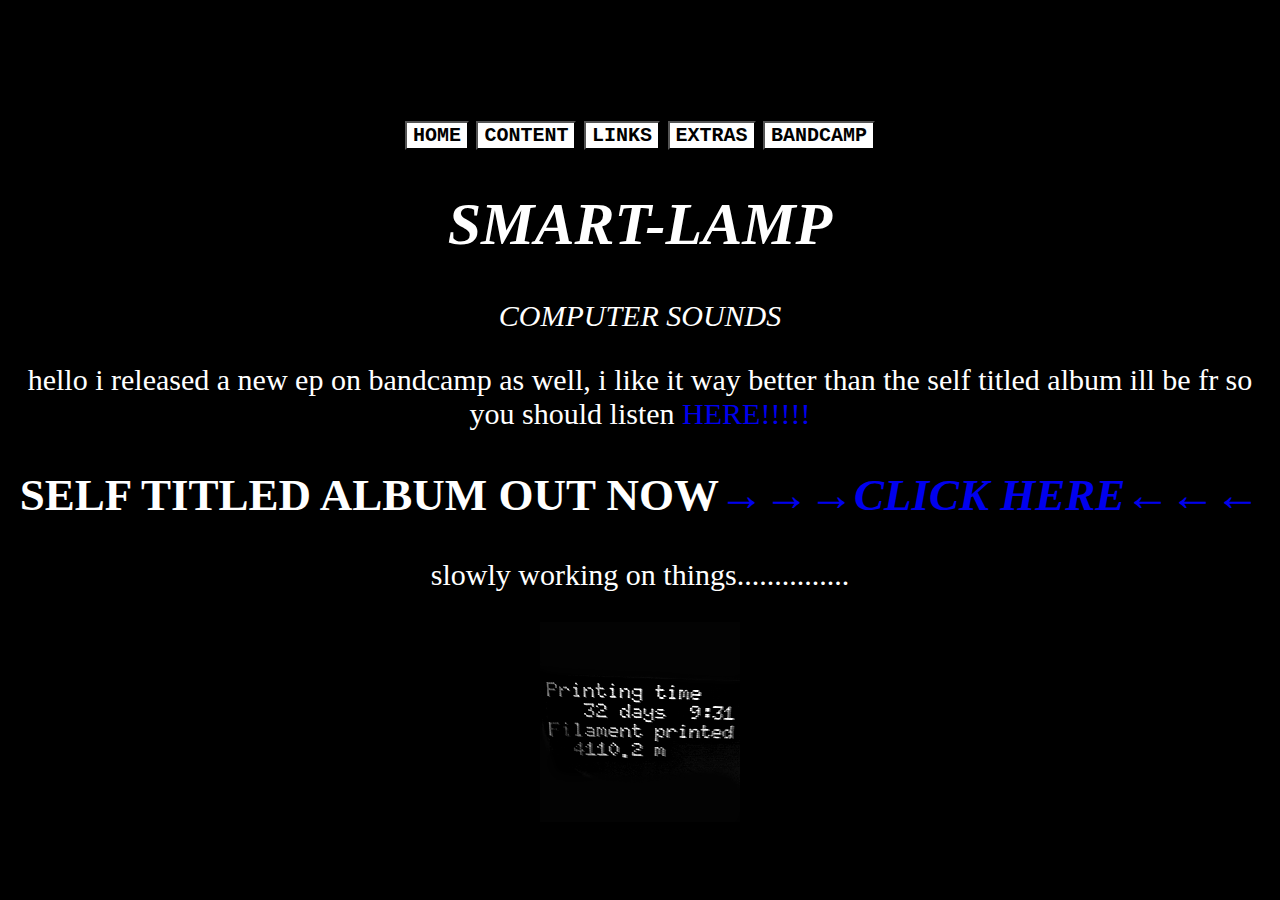
<file: index.html>
<!DOCTYPE html>
<html lang="en">
<head>
    <meta charset="UTF-8">
    <meta http-equiv="X-UA-Compatible" content="IE=edge">
    <meta name="viewport" content="width=device-width, initial-scale=1.0">
    <title>SMART-LAMP</title>
    <link href="/style.css" rel="stylesheet" type="text/css" media="all">
</head>
<body>
    <h4>&nbsp;</h4>
    <div class="vertical-menu">
        <button onclick="window.location.href='https://smart-lamp.github.io/';"><b>HOME</b></button>
        <button onclick="window.location.href='/music.html';"><b>CONTENT</b></button>
        <button onclick="window.location.href='/interwebs.html';"><b>LINKS</b></button>
        <button onclick="window.location.href='/extras.html';"><b>EXTRAS</b></button>
        <button onclick="window.location.href='https://smart-lamp.bandcamp.com/';"><b>BANDCAMP</b></button>
      </div> 

    <h1><i>SMART-LAMP</i></h1>

    <p><i>COMPUTER SOUNDS</i></p>

    <p>hello i released a new ep on bandcamp as well, i like it way better than the self titled album ill be fr so you should listen <a href="https://smart-lamp.bandcamp.com/album/no-future-0">HERE!!!!!</a></p>

    <h2>SELF TITLED ALBUM OUT NOW<i><a href="/selftitled.html">→→→CLICK HERE←←←</a></i></h2>

    <p>slowly working on things...............</p>

    <img src="/i dont konw.png">

</body>
</html>
</file>
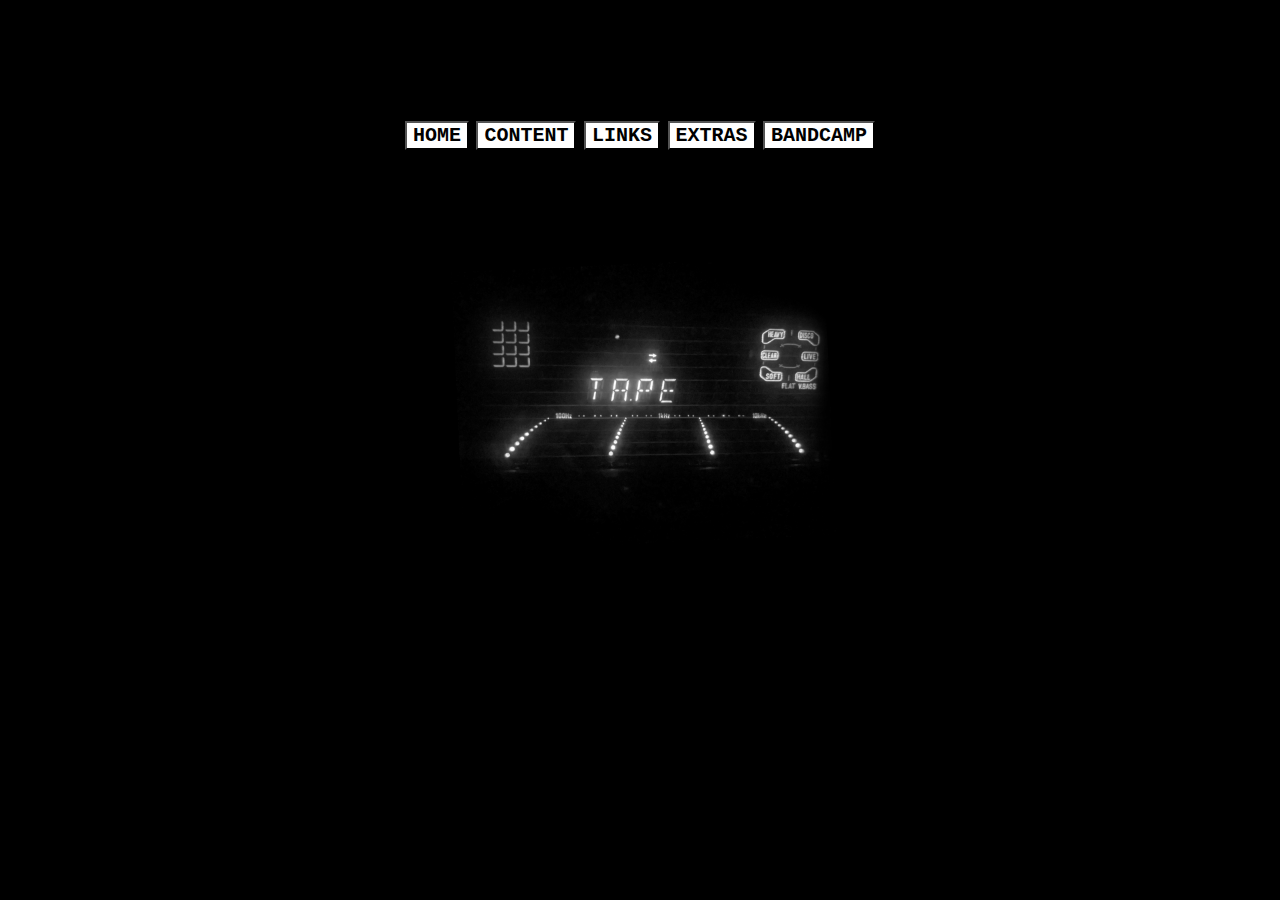
<file: extras.html>
<!DOCTYPE html>
<html lang="en">
<head>
    <meta charset="UTF-8">
    <meta http-equiv="X-UA-Compatible" content="IE=edge">
    <meta name="viewport" content="width=device-width, initial-scale=1.0">
    <title>EXTRAS</title>
    <link href="/style.css" rel="stylesheet" type="text/css" media="all">
</head>
<body>
    <h4>&nbsp;</h4>
    <div class="vertical-menu">
        <button onclick="window.location.href='https://smart-lamp.github.io/';"><b>HOME</b></button>
        <button onclick="window.location.href='/music.html';"><b>CONTENT</b></button>
        <button onclick="window.location.href='/interwebs.html';"><b>LINKS</b></button>
        <button onclick="window.location.href='/extras.html';"><b>EXTRAS</b></button>
        <button onclick="window.location.href='https://smart-lamp.bandcamp.com/';"><b>BANDCAMP</b></button>
      </div> 

      <img src="/tape2.png" alt="?" height="500" width="500">


</body>
</html>
</file>
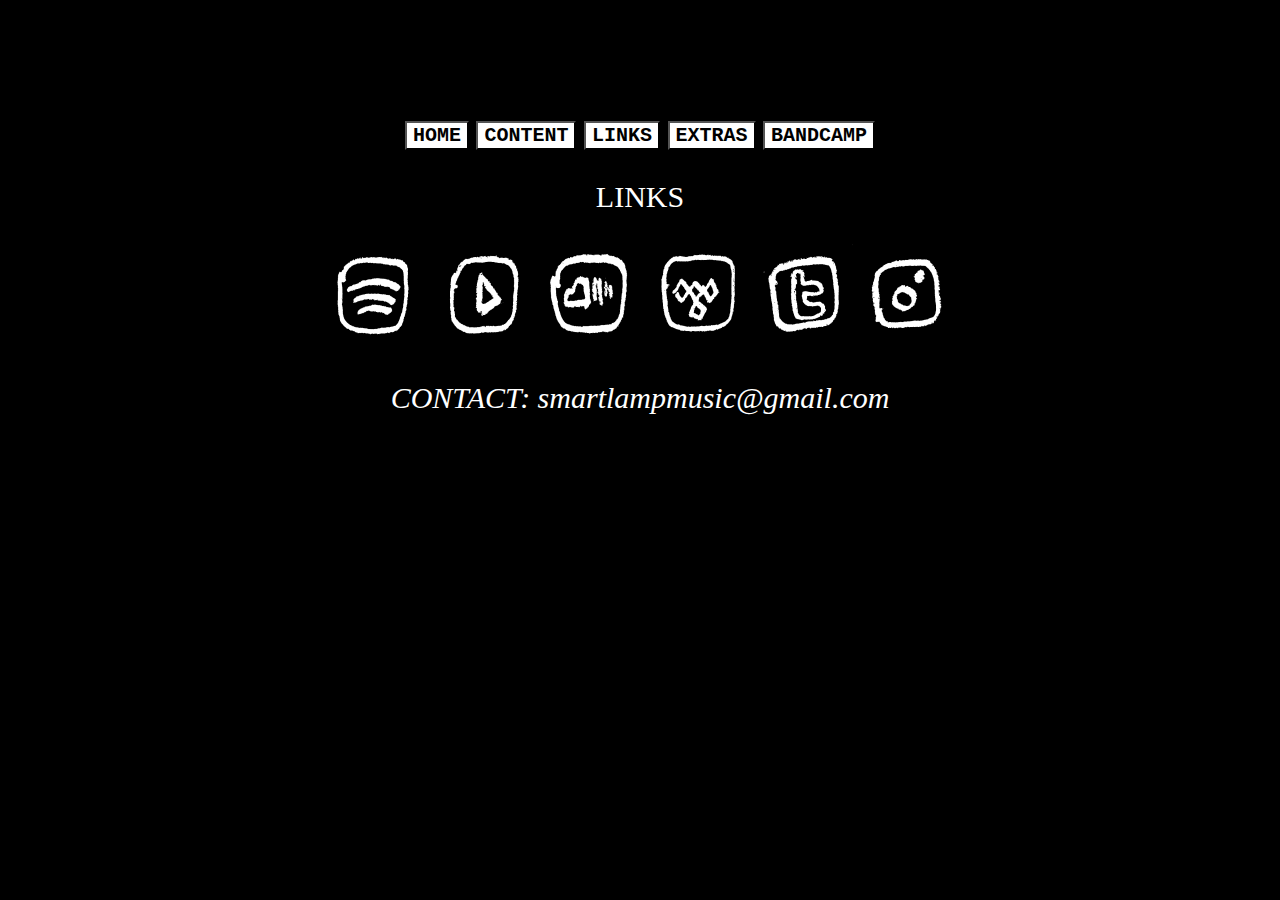
<file: interwebs.html>
<!DOCTYPE html>
<html lang="en">
<head>
    <meta charset="UTF-8">
    <meta http-equiv="X-UA-Compatible" content="IE=edge">
    <meta name="viewport" content="width=device-width, initial-scale=1.0">
    <title>FIND ME ON THE INTERWEBS</title>
    <link href="/style.css" rel="stylesheet" type="text/css" media="all">
</head>
<body>
    <h4>&nbsp;</h4>
    <div class="vertical-menu">
        <button onclick="window.location.href='https://smart-lamp.github.io/';"><b>HOME</b></button>
        <button onclick="window.location.href='/music.html';"><b>CONTENT</b></button>
        <button onclick="window.location.href='/interwebs.html';"><b>LINKS</b></button>
        <button onclick="window.location.href='/extras.html';"><b>EXTRAS</b></button>
        <button onclick="window.location.href='https://smart-lamp.bandcamp.com/';"><b>BANDCAMP</b></button>
      </div> 

      <p>LINKS</p>

      <div class="vertical_menu"><a href="https://open.spotify.com/artist/061GvjIHYGaIdsKQnc7atd"><img src="/spot_100.png" alt=""></a>
        <a href="https://www.youtube.com/@smart-lamp-music/"><img src="yt_100.png" alt=""></a>
        <a href="https://soundcloud.com/sm-rt-l-mp"><img src="/sc_100.png" alt=""></a>
        <a href="https://tidal.com/browse/artist/35188389"><img src="/hifi_100.png" alt=""></a>
        <a href="https://twitter.com/SMART_LAMPMUSIC"><img src="/twt_100.png" alt=""></a><a href="#"><img src="/inst_100.png" alt=""></a>
      </div>

      <p><i>CONTACT: smartlampmusic@gmail.com</i></p>

</body>
</html>
</file>
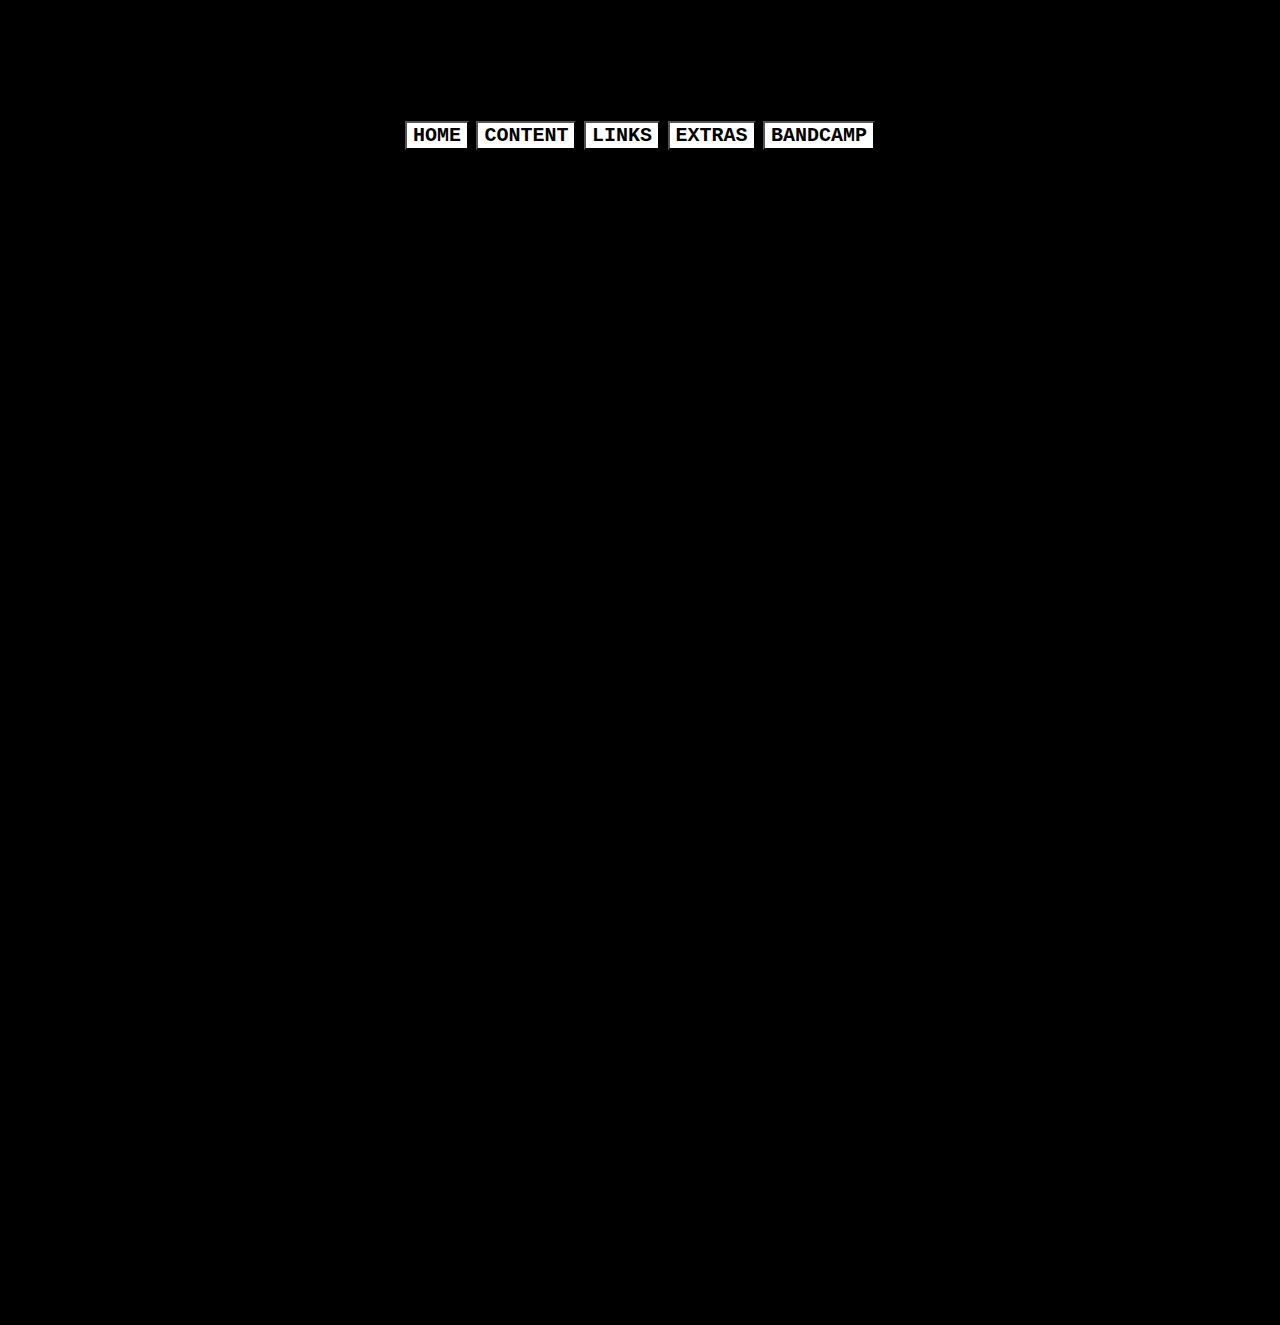
<file: music.html>
<!DOCTYPE html>
<html lang="en">
<head>
    <meta charset="UTF-8">
    <meta http-equiv="X-UA-Compatible" content="IE=edge">
    <meta name="viewport" content="width=device-width, initial-scale=1.0">
    <title>MUSIC</title>
    <link href="/style.css" rel="stylesheet" type="text/css" media="all">
</head>
<body>
    <h4>&nbsp;</h4>
    <div class="vertical-menu">
        <button onclick="window.location.href='https://smart-lamp.github.io/';"><b>HOME</b></button>
        <button onclick="window.location.href='/music.html';"><b>CONTENT</b></button>
        <button onclick="window.location.href='/interwebs.html';"><b>LINKS</b></button>
        <button onclick="window.location.href='/extras.html';"><b>EXTRAS</b></button>
        <button onclick="window.location.href='https://smart-lamp.bandcamp.com/';"><b>BANDCAMP</b></button>
      </div> 

      <p>&nbsp;</p>
      <iframe style="border: 0; width: 400px; height: 307px;" src="https://bandcamp.com/EmbeddedPlayer/album=3187898444/size=large/bgcol=333333/linkcol=ffffff/artwork=small/transparent=true/" seamless><a href="https://smart-lamp.bandcamp.com/album/no-future-0">no future (0) by SMART-LAMP</a></iframe>
      <p>&nbsp;</p>
      <iframe style="border-radius:12px" src="https://open.spotify.com/embed/album/5vE4mzTgIcoZO4uppWRKNZ?utm_source=generator&theme=0" width="50%" height="152" frameBorder="0" allowfullscreen="" allow="autoplay; clipboard-write; encrypted-media; fullscreen; picture-in-picture" loading="lazy"></iframe>
      <p>&nbsp;</p>
      <iframe style="border-radius:12px" src="https://open.spotify.com/embed/track/6OcpEYaaalGE5UHWaSp1OX?utm_source=generator&theme=0" width="50%" height="152" frameBorder="0" allowfullscreen="" allow="autoplay; clipboard-write; encrypted-media; fullscreen; picture-in-picture" loading="lazy"></iframe>
      <p>&nbsp;</p>
      <iframe style="border-radius:12px" src="https://open.spotify.com/embed/album/3c0kH9J09CrBecvr0jjF9n?utm_source=generator&theme=0" width="50%" height="152" frameBorder="0" allowfullscreen="" allow="autoplay; clipboard-write; encrypted-media; fullscreen; picture-in-picture" loading="lazy"></iframe>
</body>
</html>
</file>
<file: style.css>
body {
    background-color: black;
    color: white;
    font-family: Consolas;
    text-align: center;
    font-size: 30px;
    
  }

  button {
    font-family: 'Courier New', Courier, monospace;
    font-size: 20px;
    background-color:#ffffff;
    color: black;
  }

  a {
    text-decoration: none;
  }

  ul {
    text-align: center;
  }

  li {
    text-align: center;
    align-items: center;
    
  }
</file>
